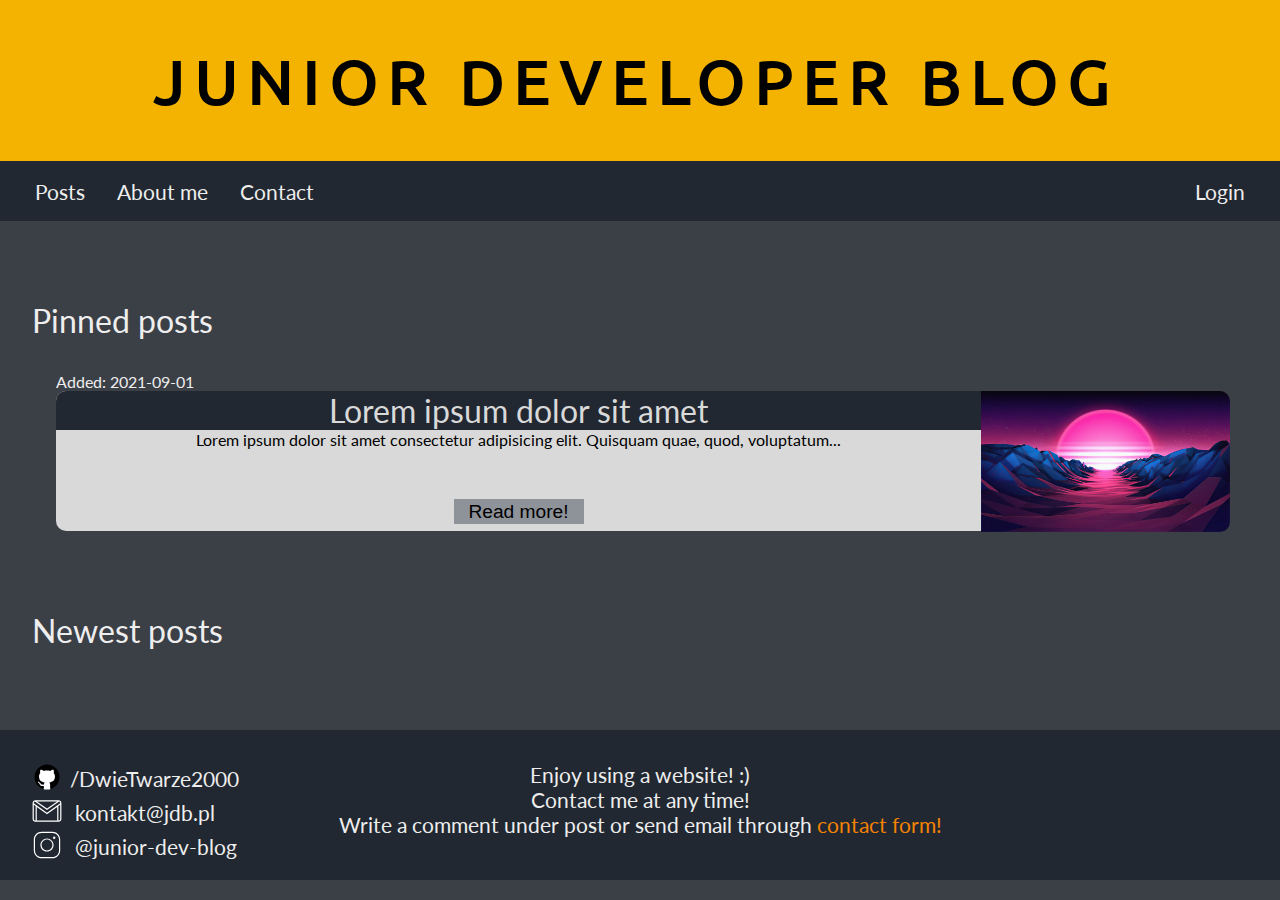
<file: index.html>
<!DOCTYPE html>
<html lang="en">
  <head>
    <meta charset="UTF-8" />
    <meta http-equiv="X-UA-Compatible" content="IE=edge" />
    <meta name="viewport" content="width=device-width, initial-scale=1.0" />
    <link rel="stylesheet" href="style.css" />
    <link rel="preconnect" href="https://fonts.googleapis.com" />
    <link rel="preconnect" href="https://fonts.gstatic.com" crossorigin />
    <link
      href="https://fonts.googleapis.com/css2?family=Ubuntu:wght@400;500;700&display=swap"
      rel="stylesheet"
    />
    <link
      href="https://fonts.googleapis.com/css2?family=Lato:wght@300;400;700&display=swap"
      rel="stylesheet"
    />
    <title>Junior Developer Blog</title>
  </head>
  <body>
    <header>
      <div id="logo">
        <a class="logo-text" href="index.html">Junior Developer Blog</a>
      </div>
      <div class="hamburger">
        <input
          class="checkbox"
          type="checkbox"
          name="hamburgerCheckbox"
          id="hamburgerCheckbox"
        />
        <div class="hamburger-lines">
          <span class="line line1"></span>
          <span class="line line2"></span>
          <span class="line line3"></span>
        </div>
      </div>
      <nav id="navigation">
        <ul>
          <li><a href="#">Posts</a></li>
          <li><a href="#">About me</a></li>
          <li><a href="#">Contact</a></li>
          <li class="right-nav"><a href="#">Login</a></li>
        </ul>
      </nav>
    </header>
    <main>
      <div class="short-posts-group">
        <div class="short-posts-title">Pinned posts</div>

        <div class="post-date">Added: 2021-09-01</div>
        <div class="short-post">
          <div class="post-body">
            <div class="post-title">Lorem ipsum dolor sit amet </div>
            <div class="post-text">
              Lorem ipsum dolor sit amet consectetur adipisicing elit. Quisquam
              quae, quod, voluptatum...<br>
              <button class="read-more">Read more!</button>
            </div>
          </div>
          <div class="post-image">
            <img src="images/test1.jpg" alt="image" />
          </div>
        </div>
      </div>

      <div class="short-posts-group">
        <div class="short-posts-title">Newest posts</div>

        <div class="short-post-right"></div>
        <div class="short-post-left"></div>
      </div>
    </main>
    <footer>
      <div class="links">
        <p>
          <img class="image" src="images/icons8-github.svg" alt="github" /><a
            href="https://github.com/DwieTwarze2000"
            >/DwieTwarze2000</a
          >
        </p>
        <p>
          <img
            class="image"
            src="images/icons8-gmail-logo.svg"
            alt="linkedin"
          /><a href="#"> kontakt@jdb.pl</a>
        </p>

        <p>
          <img
            class="image"
            src="images/icons8-instagram.svg"
            alt="linkedin"
          /><a href="#"> @junior-dev-blog</a>
        </p>
      </div>
      <div class="text">
        Enjoy using a website! :)<br />
        Contact me at any time!<br />
        Write a comment under post or send email through
        <a href="#">contact form!</a>
      </div>
      <div></div>
    </footer>
    <script src="sripts/hamburger.js"></script>
  </body>
</html>
</file>
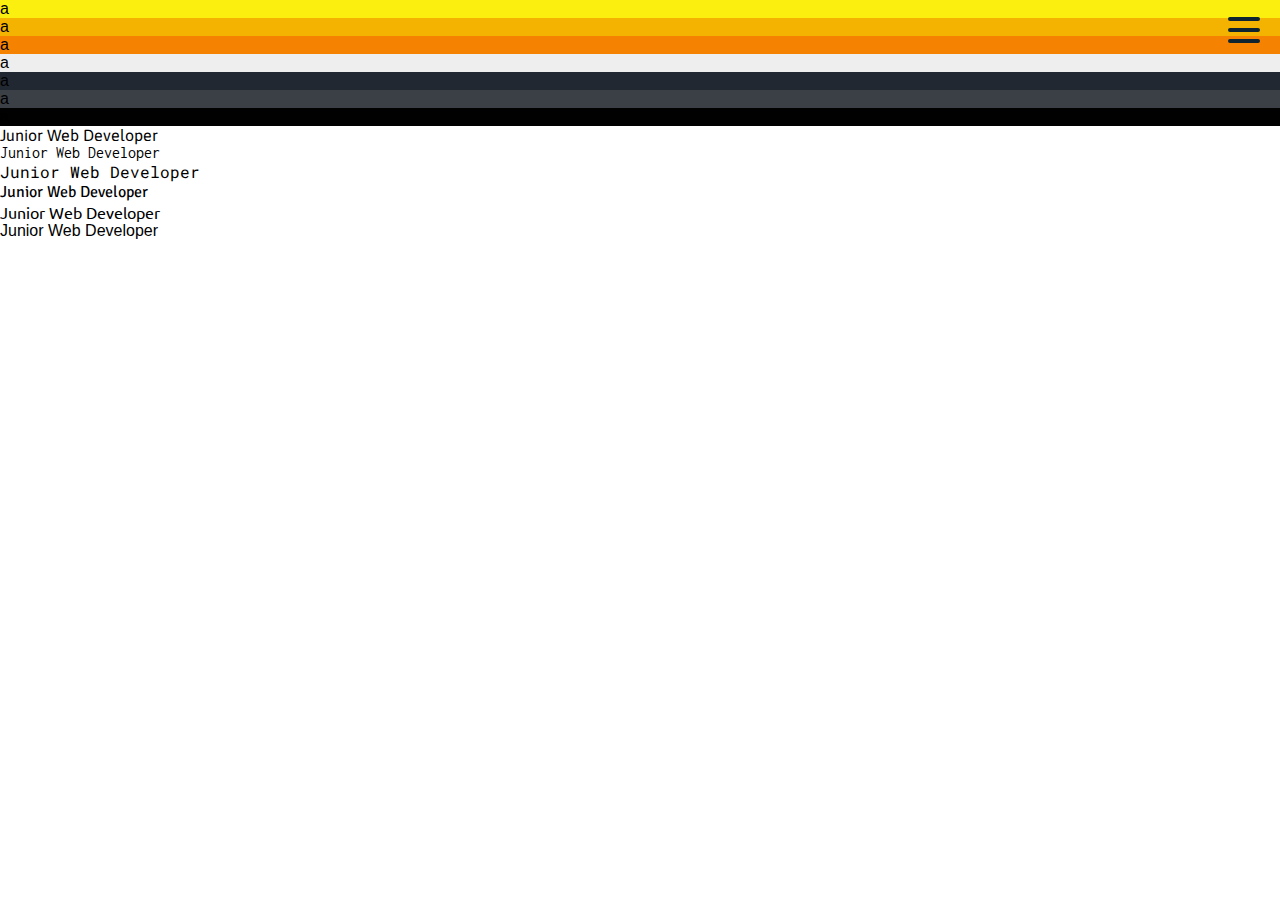
<file: pallete.html>
<!DOCTYPE html>
<html lang="en">
  <head>
    <meta charset="UTF-8" />
    <meta http-equiv="X-UA-Compatible" content="IE=edge" />
    <meta name="viewport" content="width=device-width, initial-scale=1.0" />
    <link rel="stylesheet" href="style.css" />
    <link rel="preconnect" href="https://fonts.googleapis.com" />
    <link rel="preconnect" href="https://fonts.gstatic.com" crossorigin />
    <link
      href="https://fonts.googleapis.com/css2?family=Asap&family=Inconsolata&family=Roboto+Mono&family=Signika+Negative&family=Ubuntu&display=swap"
      rel="stylesheet"
    />
    <title>JDB</title>
    <style>
      body {
        background-color: white;
      }
      .mainYellow {
        background-color: var(--mainYellow);
        width: 100%;
        height: 10%;
      }
      .subYellow {
        background-color: var(--subYellow);
        width: 100%;
        height: 10%;
      }

      .mainOrange {
        background-color: var(--mainOrange);
        width: 100%;
        height: 10%;
      }
      .mainBeige {
        background-color: var(--mainBeige);
        width: 100%;
        height: 10%;
      }
      .mainDark {
        background-color: var(--mainDark);
        width: 100%;
        height: 10%;
      }

      .mainGray {
        background-color: var(--mainGray);
        width: 100%;
        height: 10%;
      }
      .black {
        background-color: var(--black);
        width: 100%;
        height: 10%;
      }
      .font1 {
        font-family: "Asap", sans-serif;
      }
      .font2 {
        font-family: "Inconsolata", monospace;
      }
      .font3 {
        font-family: "Roboto Mono", monospace;
      }
      .font4 {
        font-family: "Signika Negative", sans-serif;
      }
      .font5 {
        font-family: "Ubuntu", sans-serif;
      }

      .hamburger-lines {
        display: block;
        height: 26px;
        width: 32px;
        position: absolute;
        top: 17px;
        right: 20px;
        z-index: 2;
        display: flex;
        flex-direction: column;
        justify-content: space-between;
      }

      .hamburger-lines .line {
        display: block;
        height: 4px;
        width: 100%;
        border-radius: 10px;
        background: #0e2431;
      }

      .hamburger-lines .line1 {
        transform-origin: 0% 0%;
        transition: transform 0.4s ease-in-out;
      }

      .hamburger-lines .line2 {
        transition: transform 0.2s ease-in-out;
      }

      .hamburger-lines .line3 {
        transform-origin: 0% 100%;
        transition: transform 0.4s ease-in-out;
      }

      input[type="checkbox"]:checked ~ .menu-items {
        transform: translateX(0);
      }

      input[type="checkbox"]:checked ~ .hamburger-lines .line1 {
        transform: rotate(45deg);
      }

      input[type="checkbox"]:checked ~ .hamburger-lines .line2 {
        transform: scaleY(0);
      }

      input[type="checkbox"]:checked ~ .hamburger-lines .line3 {
        transform: rotate(-45deg);
      }

      input[type="checkbox"]:checked ~ .logo {
        display: none;
      }

      .checkbox {
        position: absolute;
        display: block;
        height: 32px;
        width: 32px;
        top: 20px;
        right: 20px;
        z-index: 5;
        opacity: 0;
        cursor: pointer;
      }
    </style>
  </head>
  <body>
    <div class="mainYellow">a</div>
    <div class="subYellow">a</div>
    <div class="mainOrange">a</div>
    <div class="mainBeige">a</div>
    <div class="mainDark">a</div>
    <div class="mainGray">a</div>
    <div class="black">a</div>
    <div class="font1">Junior Web Developer</div>
    <div class="font2">Junior Web Developer</div>
    <div class="font3">Junior Web Developer</div>
    <div class="font4">Junior Web Developer</div>
    <div class="font5">Junior Web Developer</div>
    <div class="font6">Junior Web Developer</div>
    <input class="checkbox" type="checkbox" name="" id="" />
    <div class="hamburger-lines">
      <span class="line line1"></span>
      <span class="line line2"></span>
      <span class="line line3"></span>
    </div>
  </body>
</html>
</file>
<file: style.css>
:root {
  --mainYellow: #faef0f;
  --subYellow: #f5b301;
  --mainOrange: #f58301;
  --mainBeige: #eeeeee;
  --mainDark: #222831;
  --mainGray: #3b3f46;
  --black: #010101;

  --mainFont: "Lato", sans-serif;
  --LogoFont: "Ubuntu", sans-serif;
}
/* #dcd313 */
/* #bfb718 */
/* #a29b1c */

* {
  margin: 0;
  padding: 0;
  box-sizing: border-box;
}
body {
  background-color: var(--mainGray);
  margin: 0;
  padding: 0;
  font-family: var(--mainFont);
}

header {
  display: flex;
  flex-direction: column;
}

#logo {
  background-color: var(--mainYellow);
  color: var(--black);
  font-size: 4rem;
  text-transform: uppercase;
  padding: 2.5rem 1rem 2.5rem 0.5rem;
  letter-spacing: 0.5rem;
  cursor: pointer;
  width: 100%;
  text-align: center;
  font-family: var(--LogoFont);
  font-weight: 500;
}

@media (max-width: 475px) {
  #logo {
    font-size: 3rem;
  }
}
@media (max-width: 375px) {
  #logo {
    font-size: 2.5rem;
  }
}
@media (max-width: 335px) {
  #logo {
    font-size: 2rem;
  }
}
#logo:hover {
  background-color: var(--subYellow);
  transition: all 1s ease-in-out;
}

.logo-text {
  text-decoration: none;
  color: var(--black);
}
.logo-text:hover {
  text-decoration: none;
  color: var(--black);
}
.logo-text:visited {
  text-decoration: none;
  color: var(--black);
}

/* nawigacja */

#navigation {
  background-color: var(--mainDark);
  color: var(--mainBeige);
  font-size: 1.3rem;
  padding: 1rem 1.2rem;
  margin: 0;
  width: 100%;
}

#navigation ul {
  list-style-type: none;
  margin: 0;
  padding: 0;
  overflow: hidden;
}

#navigation li {
  float: left;
}

#navigation li a {
  display: block;
  color: var(--mainBeige);
  text-align: center;
  padding: 0.1rem 1rem;
  text-decoration: none;
}

#navigation li a:hover {
  font-weight: 700;
}

#navigation .right-nav {
  float: right;
}

#mobile-nav {
  display: none;
}

/* hamburger */
.hamburger {
  display: none;
}
.hamburger-lines {
  display: block;
  height: 26px;
  width: 32px;
  position: absolute;
  top: 17px;
  right: 20px;
  z-index: 2;
  display: flex;
  flex-direction: column;
  justify-content: space-between;
}

.hamburger-lines .line {
  display: block;
  height: 4px;
  width: 100%;
  border-radius: 10px;
  background: #0e2431;
}

.hamburger-lines .line1 {
  transform-origin: 0% 0%;
  transition: transform 0.4s ease-in-out;
}

.hamburger-lines .line2 {
  transition: transform 0.2s ease-in-out;
}

.hamburger-lines .line3 {
  transform-origin: 0% 100%;
  transition: transform 0.4s ease-in-out;
}

input[type="checkbox"]:checked ~ .menu-items {
  transform: translateX(0);
}

input[type="checkbox"]:checked ~ .hamburger-lines .line1 {
  transform: rotate(45deg);
}

input[type="checkbox"]:checked ~ .hamburger-lines .line2 {
  transform: scaleY(0);
}

input[type="checkbox"]:checked ~ .hamburger-lines .line3 {
  transform: rotate(-45deg);
}

input[type="checkbox"]:checked ~ .logo {
  display: none;
}

.checkbox {
  position: absolute;
  display: block;
  height: 32px;
  width: 32px;
  top: 20px;
  right: 20px;
  z-index: 5;
  opacity: 0;
  cursor: pointer;
}

@media (max-width: 691px) {
  .hamburger {
    display: block;
  }
  header {
    flex-direction: column-reverse;
  }
  #navigation {
    background-color: var(--subYellow);
    display: none;
    transition: all 0.5s ease-in-out;
    /* animation: slideIn 0.5s ease-in-out; */
  }
  #navigation li a {
    color: var(--black);
  }
  #navigation li {
    float: none;
  }
  #navigation .right-nav {
    float: none;
  }
}

/* short-posts  */

.short-posts-group {
  margin: 5rem 0;
}
.short-posts-title {
  margin: 2rem 0;
  color: var(--mainBeige);
  font-size: 2rem;
  padding: 0 2rem;
}
.short-post{
  padding-left: 3.5rem;
  display: flex;
}
.post-body{
  width:78%;
  min-height:140px;
  background:#D9D9D9;
  border-radius: 10px 0 0 10px;
}
.post-title{
  width:100%;
  background:#222831;
  border-radius: 10px 0px 0 0;
  color:#D9D9D9;
  text-align:center;
  font-size: 2rem;
}
.post-image img{
  width:249px;
  height:141px;
  background:#222831;
  margin-left:auto;
  border-radius: 0 10px 10px 0;
  margin-right: 50px;
  margin-bottom: -20px;
}
.post-date{
  padding-left: 3.5rem;
  color: #EEEEEE;
}
.post-text{
  height:73%;
  width:100%;
  padding: 0 0.5rem 0 0.5rem;
  position: relative;
  display: flex;
  flex-direction: column;
  justify-content: space-between;
  align-items: center;
}
.read-more{
  width:130px;
  height:25px;
  font-size: 1.2rem;
  background:#8E9299;
  border: none;
  cursor: pointer;
  position:relative;
  bottom: 0.5rem;
  
}
.read-more:hover{
  background:#222831;
  color:#D9D9D9;
  transition: all 0.5s ease-in-out;
}

@media (max-width: 867px){
  .post-text{
    min-height: 120px;
  }
  .short-post{
    flex-direction: column;
    padding-left: 0;
  }
  .post-body{
    width:100%;
    border-radius: 0;
  }
  .post-title{
    border-radius:  0;
    font-size: 1.5rem;
  }
  .post-image img{
    display: none;
  }
  .short-posts-title{
    padding: 0;
  }
  .post-date{
    padding-left: 0rem;
  }
  .read-more{
    width:88px;
    height:20px;
    font-size: 0.8rem;
  }
}
/* footer  */

footer {
  background-color: var(--mainDark);
  color: var(--mainBeige);
  font-size: 1.3rem;
  padding: 2rem;
  margin: 0;
  width: 100%;
  height: 150px;
  bottom: 0;
}
footer .text {
  color: var(--mainBeige);
  width: 50%;
  float: left;
  text-align: center;
}
footer .text a {
  color: var(--mainOrange);
  text-decoration: none;
}
footer .text a:hover {
  color: var(--subYellow);
  transition: all 0.5s ease-in-out;
}
footer .links {
  width: 25%;
  float: left;
}
footer .links a {
  text-decoration: none;
  color: var(--mainBeige);
  position: relative;
  top: -0.3rem;
  left: 0.5rem;
}

footer .image {
  width: 30px;
  height: 30px;
}

@media (max-width: 867px) {
  footer .links {
    width: 100%;
    float: none;
    text-align: center;
    padding-bottom: 2rem;
  }
  footer .text {
    width: 100%;
    float: none;
  }
  footer{
    height: 300px;
  }
}
</file>
